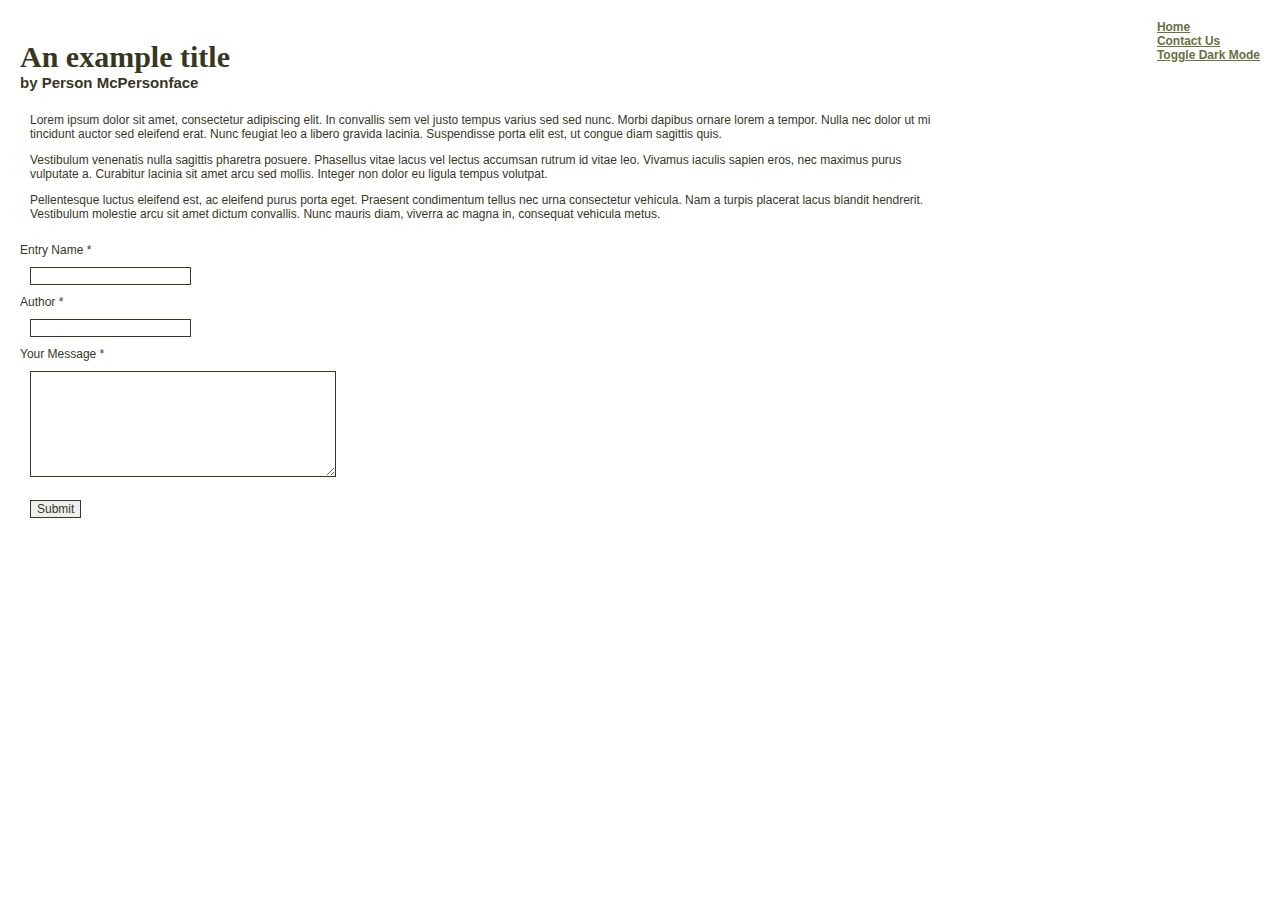
<file: index.html>
<!DOCTYPE html>
<html>

<head>
    <meta charset="utf-8">
    <meta name="viewport" content="width=device-width">
    <title>My Blog</title>
    <link href="style.css" rel="stylesheet" type="text/css" />
</head>

<body>

    <!---Navigation Bar---->
    <div class="my-nav-bar">
        <a href="index.html">Home</a><br>
        <a href="contact.html">Contact Us</a><br>
        <a href="#" onclick="darkMode()">Toggle Dark Mode</a>
    </div>

    <!---Space for new blog---->
    <div class="blog">
        <div class="blog-title">
            <span id="new-title"></span>
        </div>
        <div class="blog-author">
            <span id="new-author"></span>
        </div>
        <div class="blog-content">
            <span id="new-content"></span>
        </div>
    </div>

    <!---Dummy Blog---->
    <div class="blog">
        <div class="blog-title">
            An example title
        </div>
        <div class="blog-author">
            by Person McPersonface
        </div>
        <div class="blog-content">
            <p>Lorem ipsum dolor sit amet, consectetur adipiscing elit. In convallis sem vel justo tempus varius sed sed
                nunc.
                Morbi dapibus ornare lorem a tempor. Nulla nec dolor ut mi tincidunt auctor sed eleifend erat. Nunc
                feugiat leo
                a libero gravida lacinia. Suspendisse porta elit est, ut congue diam sagittis quis.</p>
            <p>Vestibulum venenatis nulla sagittis pharetra posuere. Phasellus vitae lacus vel lectus accumsan rutrum id
                vitae
                leo. Vivamus iaculis sapien eros, nec maximus purus vulputate a. Curabitur lacinia sit amet arcu sed
                mollis.
                Integer non dolor eu ligula tempus volutpat.</p>
            <p>Pellentesque luctus eleifend est, ac eleifend purus porta eget. Praesent condimentum tellus nec urna
                consectetur vehicula. Nam a turpis placerat lacus blandit hendrerit. Vestibulum molestie arcu sit amet
                dictum
                convallis. Nunc mauris diam, viverra ac magna in, consequat vehicula metus.</p>
        </div>
    </div>

    <!----Form for blog submissions--->

    <div>
        <div class="contact-form">
            <form id="submission-form" action="/" method="GET" onsubmit="return validateForm()">
                <div>
                    <label for="entry-name">Entry Name *</label><br>
                    <input id="entry-name" name="entry-name" type="text" class="form"><br>

                    <label for="author-name">Author *</label><br>
                    <input id="author-name" name="author-name" type="text" class="form"><br>

                    <label for="blog-content">Your Message *</label><br>
                    <textarea id="blog-content" name="blog-content" class="textarea-input"></textarea><br>

                    <input type="submit" class="submit-btn" onclick="submitForm()"></input>
                </div>

                <script src="script.js"></script>

</body>

</html>
</file>
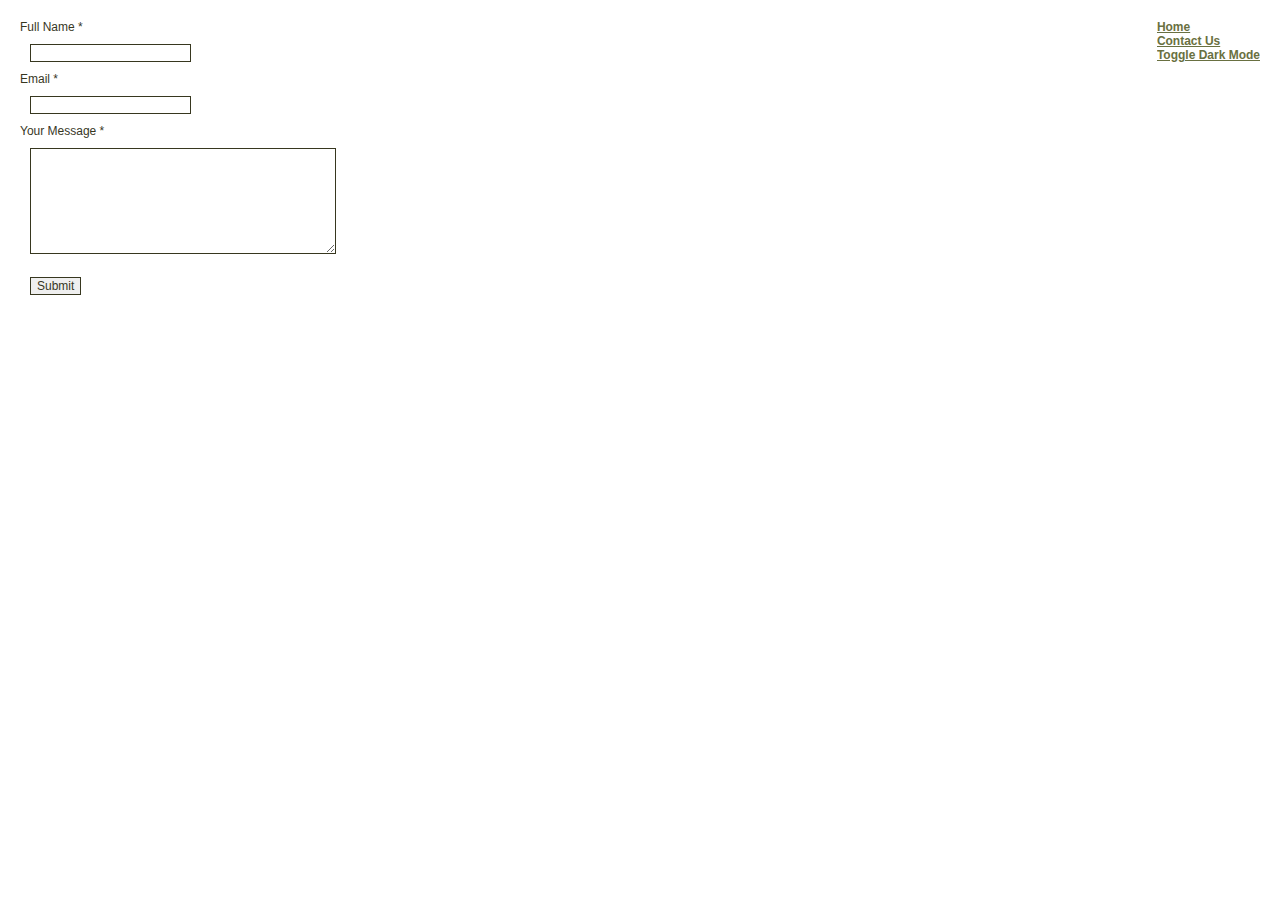
<file: contact.html>
<!DOCTYPE html>
<html>

<head>
    <meta charset="utf-8">
    <meta name="viewport" content="width=device-width">
    <title>My Blog | Contact Us</title>
    <link href="style.css" rel="stylesheet" type="text/css" />
</head>

<body>

    <!---Navigation Bar---->
    <div class="my-nav-bar">
        <a href="index.html">Home</a><br>
        <a href="contact.html">Contact Us</a><br>
        <a href="#" onclick="darkMode()">Toggle Dark Mode</a>
    </div>


    <!---Contact Form--->

    <div class="contact-form">
        <form id="contact-form" action="mailto:example@email.com" method="POST">
            <div>
                <label for="contact-name">Full Name *</label><br>
                <input id="contact-name" name="contact-name" type="text" class="form" required><br>

                <label for="contact-email">Email *</label><br>
                <input id="contact-email" name="contact-email" type="email" class="form" required><br>

                <label for="contact-message">Your Message *</label><br>
                <textarea id="contact-message" name="contact-message" class="textarea-input" required></textarea><br>

                <input type="submit" class="submit-btn""></input>

      </div>
    </form>
  </div>


  <script src=" script.js"></script>

</body>

</html>
</file>
<file: style.css>
html,
body {
    background-color: white;
    font-family: Arial, Helvetica, sans-serif;
    font-size: 12px;
    color: #37371F;
    margin: 10px;
}

a {
    color: #697041;
    font-weight: bolder;
}

a:hover {
    color: #90BE6D;
}

/*NAV BAR STYLING*/
.my-nav-bar {
    overflow: hidden;
    float: right;
}

/*DARK MODE STYLING*/
.dark-mode {
    background-color: black;
    color: white;
}

/*BLOG STYLING*/
.blog {
    width: 75%;
}

.blog-title {
    font-family: Cambria, Cochin, Georgia, Times, 'Times New Roman', serif;
    font-size: 30px;
    font-weight: bolder;
}

.blog-author {
    font-size: 15px;
    font-weight: bold;
}

.blog-content {
    padding: 10px;
}

/*SUBMISSION FORMS STYLING*/
.form-input,
.submit-btn,
.form,
.textarea-input {
    border: 1px solid #37371F;
    font-family: Arial, Helvetica, sans-serif;
    font-size: 12px;
    color: #37371F;
    margin: 10px;
}

.textarea-input {
    width: 300px;
    height: 100px;
}
</file>
